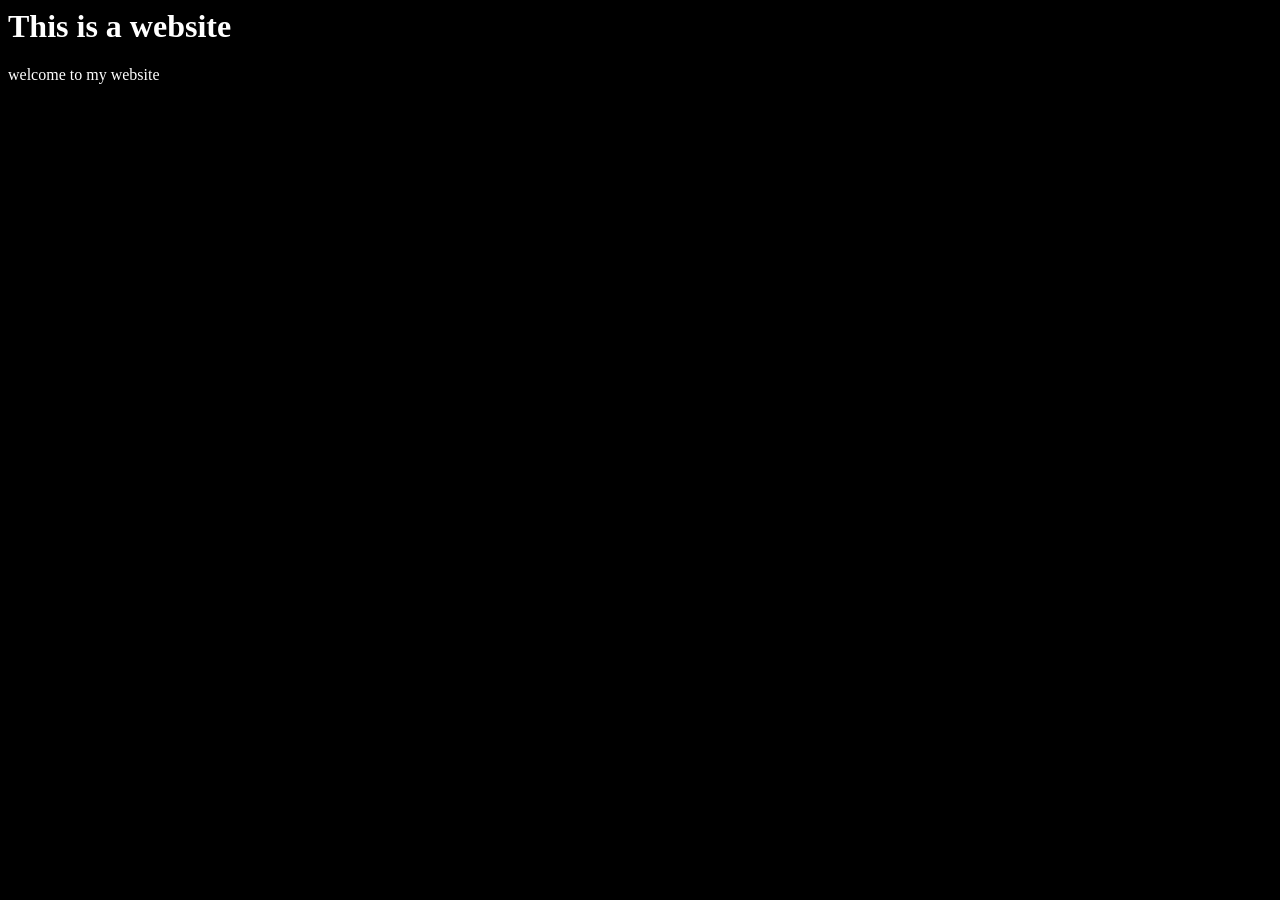
<file: Webs/Web 1/index.html>
<!DOCTYPE html lang=eng>
<head>
<style>
 Body{
    background-color: black;
 }   

 h1{
    color: white;
 }
 p{
    color: white;
 }
</style>
</head>
<body>

    <h1>This is a website</h1>
    <p>welcome to my website</p>

</body>
</file>
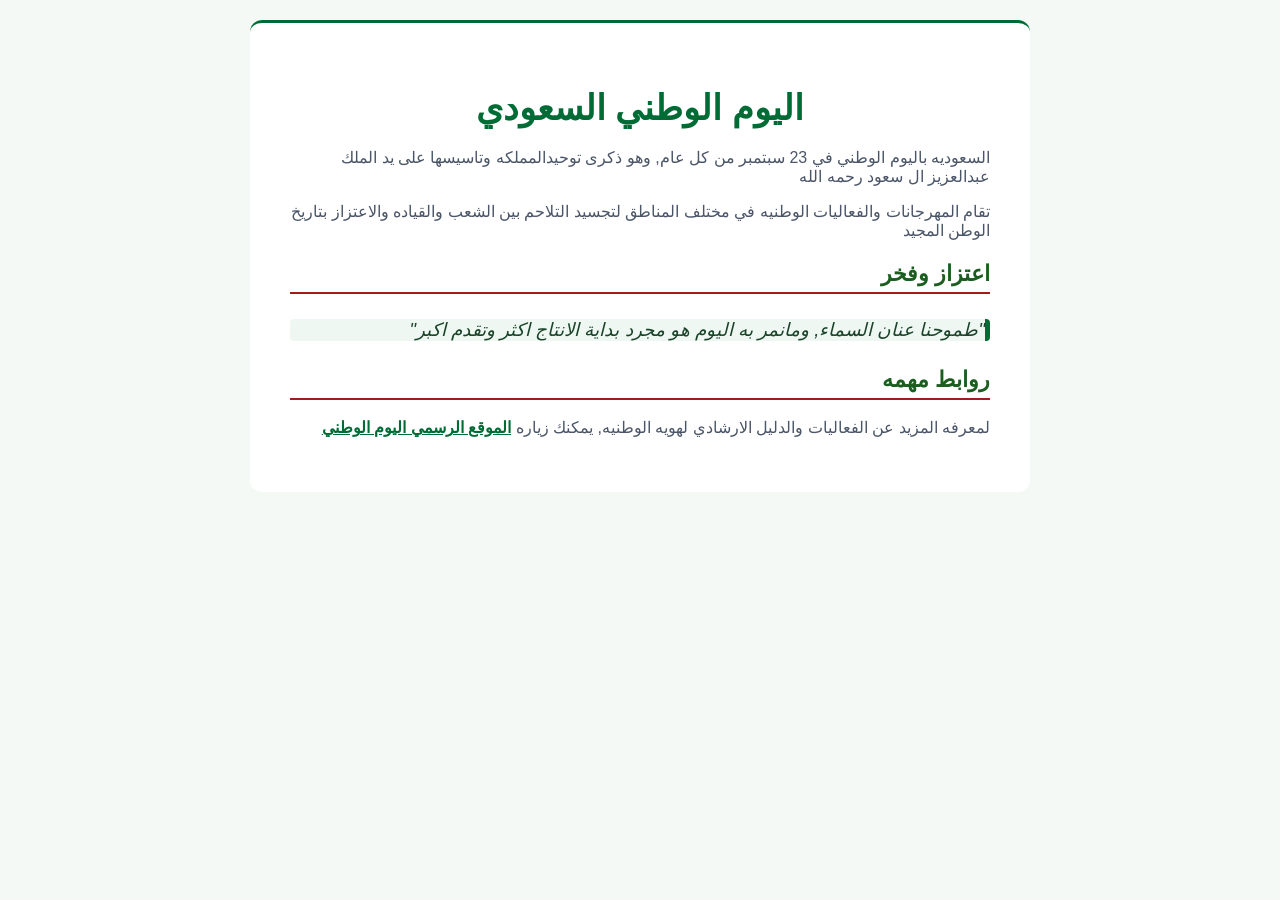
<file: Webs/Web 2/index.html>
<!DOCTYPE html>
<html lang="at" dir="rtl">
<head>
    <meta charset="UTF-8">
    <meta name="viewport" content="with-device-width, initial-scale=1.0">
    <title>اليوم الوطني السعودي</title>
    <style>
        /* main interface*/
        Body {
            font-family: 'Segoe UI', Tahoma, Geneva, Verdana, sans-serif;
            background-color: #f4f9f5;
            color: #2c3e50;
            margin: 20px;
            display: flex;
            justify-content: center;
        }

        /* main div */
        div {
            background-color: #ffffff;
            max-width: 700px;
            width: 100%;
            padding: 40px;
            border-radius: 12px;
            border-top: solid #006C35;
        }
        
        h1 {
            color: #006C35;
            font-size: 2.2rem;
            text-align: center;
            margin-bottom: 20px;
        }

        h2 {
            color: #1b5e20;
            font-size: 1.4rem;
            border-bottom: 2px solid #a71a1a;
            padding-bottom: 5px;
            margin-top: 20px;
        }

        p {
            font-size: 16px;
            color: #4a5568;
            margin-bottom: 15px;
        }

        blockquote {
            background-color: #eef7f2;
            border-right: 5px solid #006C35;
            margin: 25px 0;
            padding: 15px 20xp;
            font-style: italic;
            font-size: 1.15rem;
            color: #1a4329;
            border-radius: 4px;
        }

        a {
            color: #006C35;
            text-decoration: underline;
            font-weight: bold;
        }
    </style>
</head>
<body>
    <div>
    <h1>اليوم الوطني السعودي</h1>
    <p>السعوديه باليوم الوطني في 23 سبتمبر من كل عام, وهو ذكرى توحيدالمملكه وتاسيسها على يد الملك عبدالعزيز ال سعود رحمه الله</p>
    <p>تقام المهرجانات والفعاليات الوطنيه في مختلف المناطق لتجسيد التلاحم بين الشعب والقياده والاعتزاز بتاريخ الوطن المجيد</p>
    <h2>اعتزاز وفخر</h2>
    <blockquote>
        "طموحنا عنان السماء, ومانمر به اليوم هو مجرد بداية الانتاج اكثر وتقدم اكبر"
    </blockquote>
    <h2>روابط مهمه</h2>
    <p>لمعرفه المزيد عن الفعاليات والدليل الارشادي لهويه الوطنيه, يمكنك زياره
        <a href="https://nd.gea.gov.sa" target="_blank">الموقع الرسمي اليوم الوطني</a></p>
    </div>
</body>
</html>
</file>
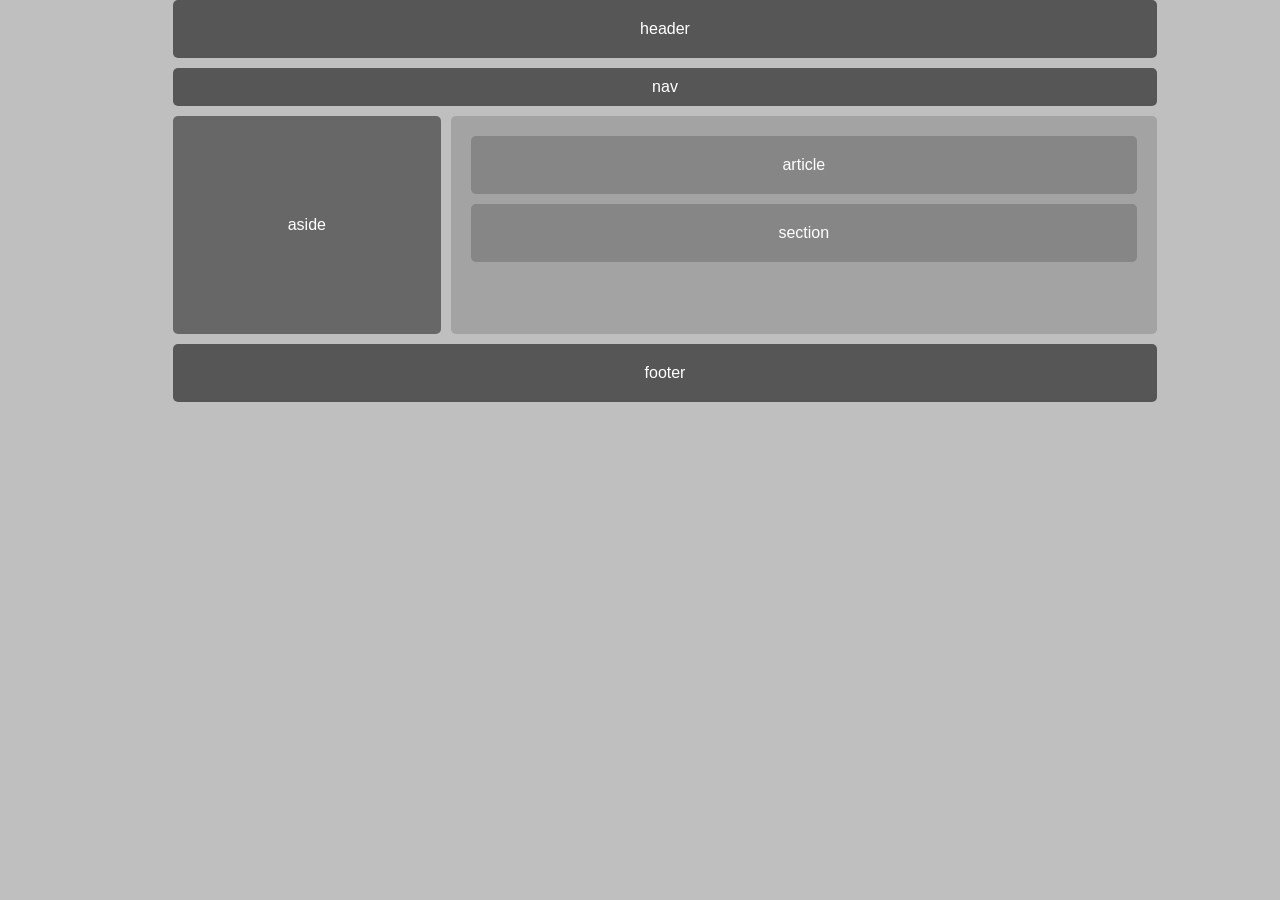
<file: Webs/Web 3/index.html>
<!DOCTYPE html>
<html lang="en">
<head>
    <meta charset="UTF-8">
    <title> Semathic HTML Layout</title>
    <link rel="stylesheet" href="final.css">
</head>
<body>
    <header>header</header>

    <nav>nav</nav>

    <div>
        <aside>aside</aside>
        <main>
            <article>
                article
            </article>
            <section>section</section>
        </main>
    </div>

    <footer>footer</footer>
</body>

</html>
</file>
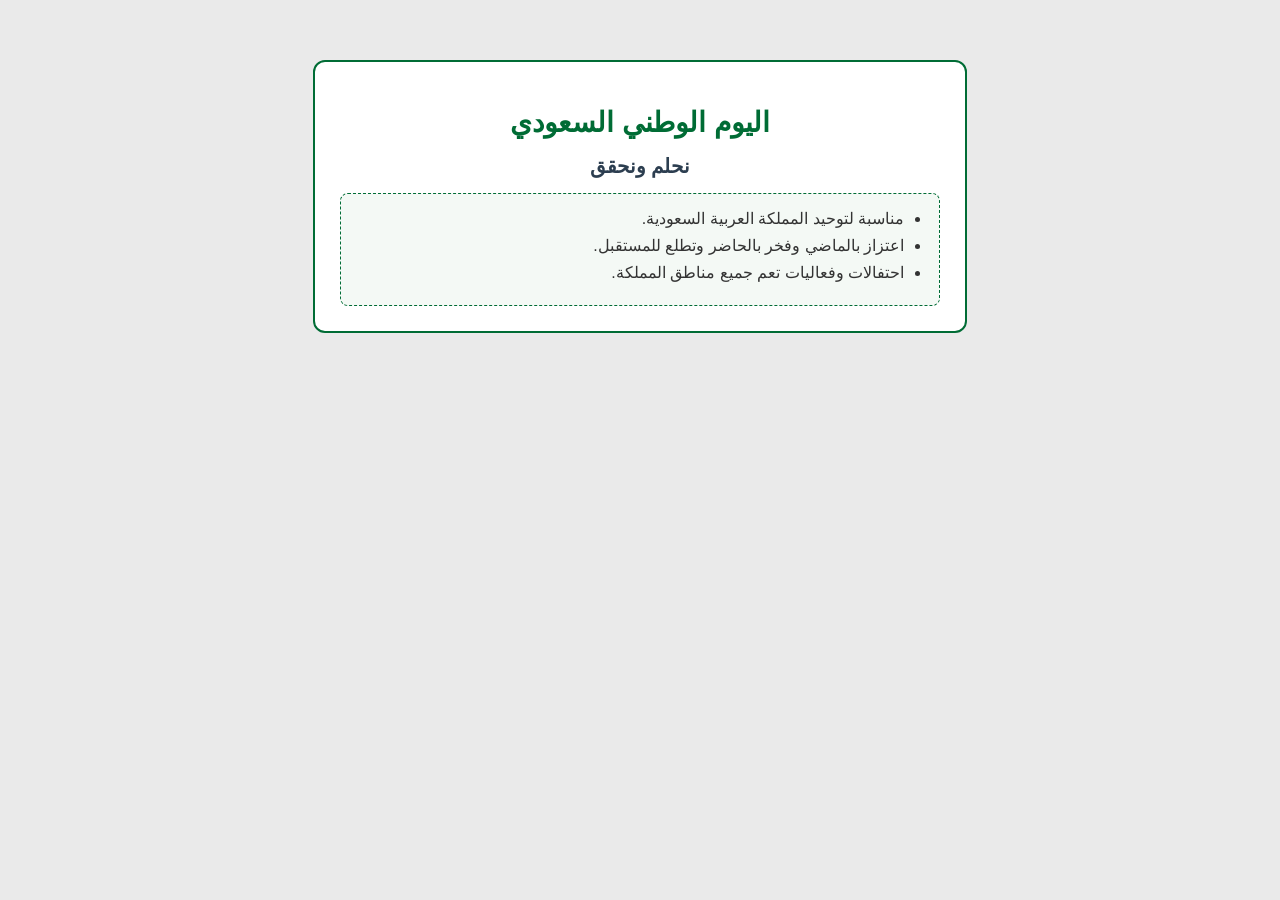
<file: Webs/Web 4/index.html>
<!DOCTYPE html>
<html lang="ar" dir="rtl">
<head>
    <meta charset="UTF-8">
    <meta name="viewport" content="width=device-width, initial-scale=1.0">
    <title>اليوم الوطني السعودي</title>
    <!-- ربط ملف CSS -->
    <link rel="stylesheet" href="style.css">
</head>
<body>

    <!-- الحاوية الرئيسية (div.container) -->
    <div class="container">
        
        <!-- عنوان رئيسي (h1) -->
        <h1>اليوم الوطني السعودي</h1>
        
        <!-- عنوان فرعي (h2) -->
        <h2>نحلم ونحقق</h2>
        
        <!-- حاوية القائمة (div.list) -->
        <div class="list">
            <!-- قائمة غير مرتبة (ul) -->
            <ul>
                <li>مناسبة لتوحيد المملكة العربية السعودية.</li>
                <li>اعتزاز بالماضي وفخر بالحاضر وتطلع للمستقبل.</li>
                <li>احتفالات وفعاليات تعم جميع مناطق المملكة.</li>
            </ul>
        </div>

    </div>

</body>
</html>
</file>
<file: Webs/Web 3/final.css>
* {
    box-sizing: border-box;
    margin: 0;
    padding: 0;
    font-family: sans-serif;
    color: rgb(255, 255, 255);
}

body{
    background-color: #BFBFBF;
    margin-left: 50px;
    height: 100vh;
    display: flex;
    flex-direction: column;
    gap: 10px;
    text-align: center;
    align-items: center;
}

header { background-color: #565656 ; padding: 20px; border-radius: 5px; width: 80%;}
nav { background-color: #565656; padding: 10px; border-radius: 5px; width: 80%;}
footer {background-color: #565656; padding: 20px; border-radius: 5px; width: 80%;}

div {
    display: flex;
    gap: 10px;
    width: 80%;
}
aside{
    background-color: #676767;
    padding: 100px 20px;
    border-radius: 5px;
    width: 30%;
}

main{
    background-color: #A3A3A3;
    padding: 20px;
    border-radius: 5px;
    display: flex;
    flex-direction: column;
    gap: 10px;
    width: 80%;
}

article{
    background-color: #868686;
    padding: 20px;
    border-radius: 5px;
}

section{
    background-color: #868686; padding: 20px; border-radius: 5px;}
</file>
<file: Webs/Web 4/style.css>
/* تنسيق خلفية الصفحة ونوع الخط بناءً على تعليمات الدكتور */
body {
    background-color: #eaeaea; /* لون خلفية الصفحة المذكور */
    font-family: sans-serif; /* نوع الخط المطلوب */
    margin: 0;
    padding: 20px;
}

/* تنسيق الحاوية الرئيسية (.container) */
.container {
    background-color: #ffffff; /* خلفية الحاوية */
    width: 80%;
    max-width: 600px;
    margin: 40px auto; /* هامش خارجي لتوسيط الحاوية */
    padding: 25px; /* مسافة داخلية */
    border: 2px solid #006c35; /* إطار باللون الأخضر */
    border-radius: 12px; /* حواف دائرية */
    text-align: center; /* محاذاة النص للوسط */
}

/* تنسيق العنوان الرئيسي (h1) */
h1 {
    color: #006c35;
    font-size: 28px; /* حجم الخط */
    margin-bottom: 15px; /* هامش سفلي */
}

/* تنسيق العنوان الفرعي (h2) */
h2 {
    color: #2c3e50;
    font-size: 20px; /* حجم الخط */
    margin-top: 15px;
    margin-bottom: 15px;
}

/* تنسيق حاوية القائمة (.list) */
.list {
    background-color: #f4f9f5;
    padding: 15px; /* مسافة داخلية */
    border-radius: 8px; /* حواف دائرية */
    border: 1px dashed #006c35; /* إطار منقط */
    text-align: right; /* محاذاة عناصر القائمة لليمين */
}

/* تنسيق عناصر القائمة (ul) */
.list ul {
    margin: 0;
    padding-right: 20px;
}

.list li {
    font-size: 16px;
    color: #333333;
    margin-bottom: 8px;
}
</file>
